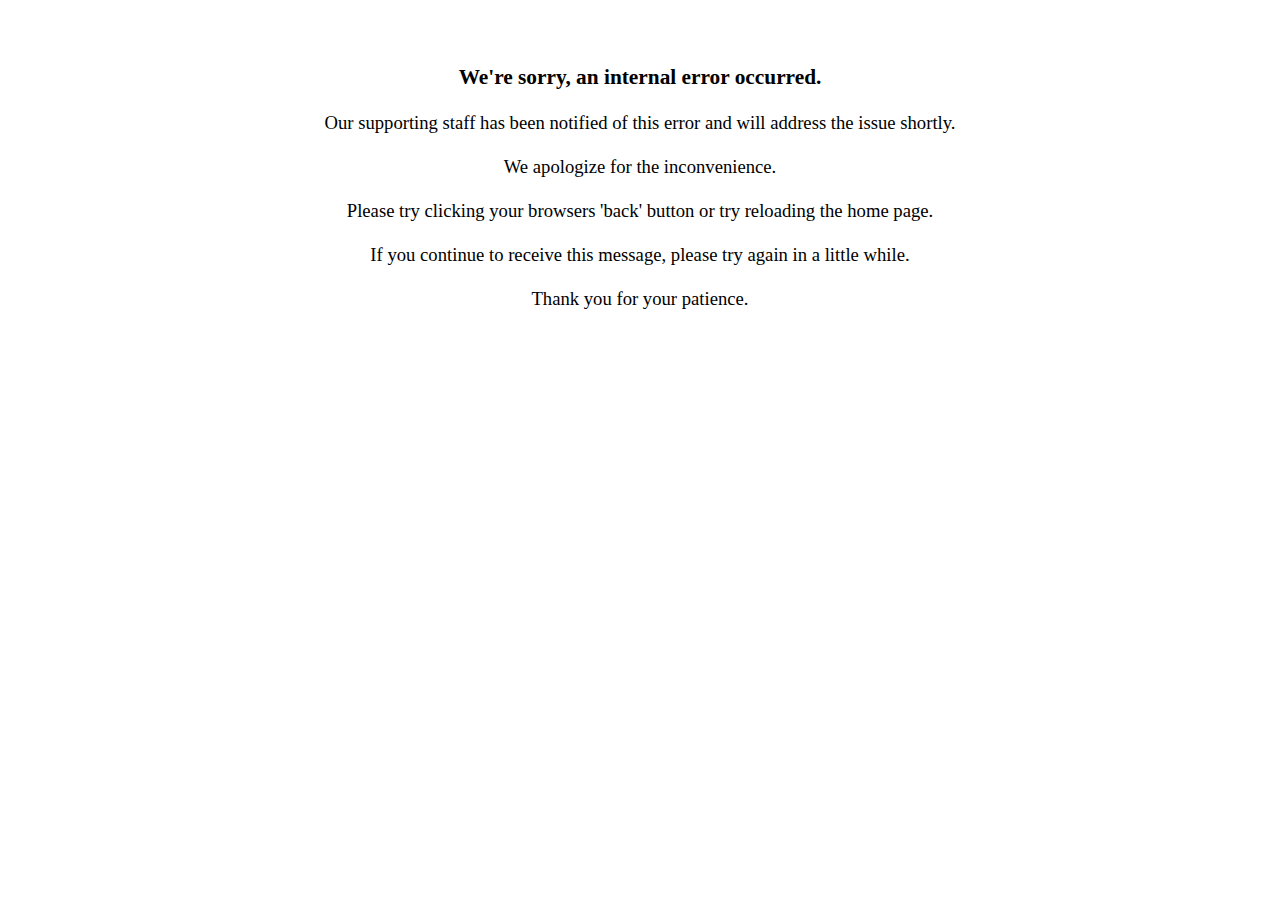
<file: Presentation/Nop.Web/ErrorPage.htm>
<!DOCTYPE html>
<html>
<head>
    <title>Error</title>
</head>
<body>
    <div align="center">

        <!-- implement as you like
    <br /><br />
    <a href="http://www.yourdomain.com">
    <img src="http://www.yourdomain.com/content/images/error-page-logo.jpg" style="border:none;" alt="logo" />
    </a>
-->

        <br />
        <br />
        <p style="font-size: 16pt; font-weight: bold;">
            We're sorry, an internal error occurred.
        </p>
        <p style="font-size: 14pt;">
            Our supporting staff has been notified of this error and will address the issue shortly.<br />
            <br />
            We  apologize for the inconvenience.<br />
            <br />
            Please try clicking your browsers 'back' button or try reloading the home page.

            <!-- implement as you like
        <br /><br />
        <a href="http://www.yourdomain.com">http://yourdomain.com</a>
-->
            <br />
            <br />
            If you continue to receive this message, please try again in a little while.
        <br />
            <br />
            Thank you for your patience.
        </p>

    </div>
</body>
</html>
</file>
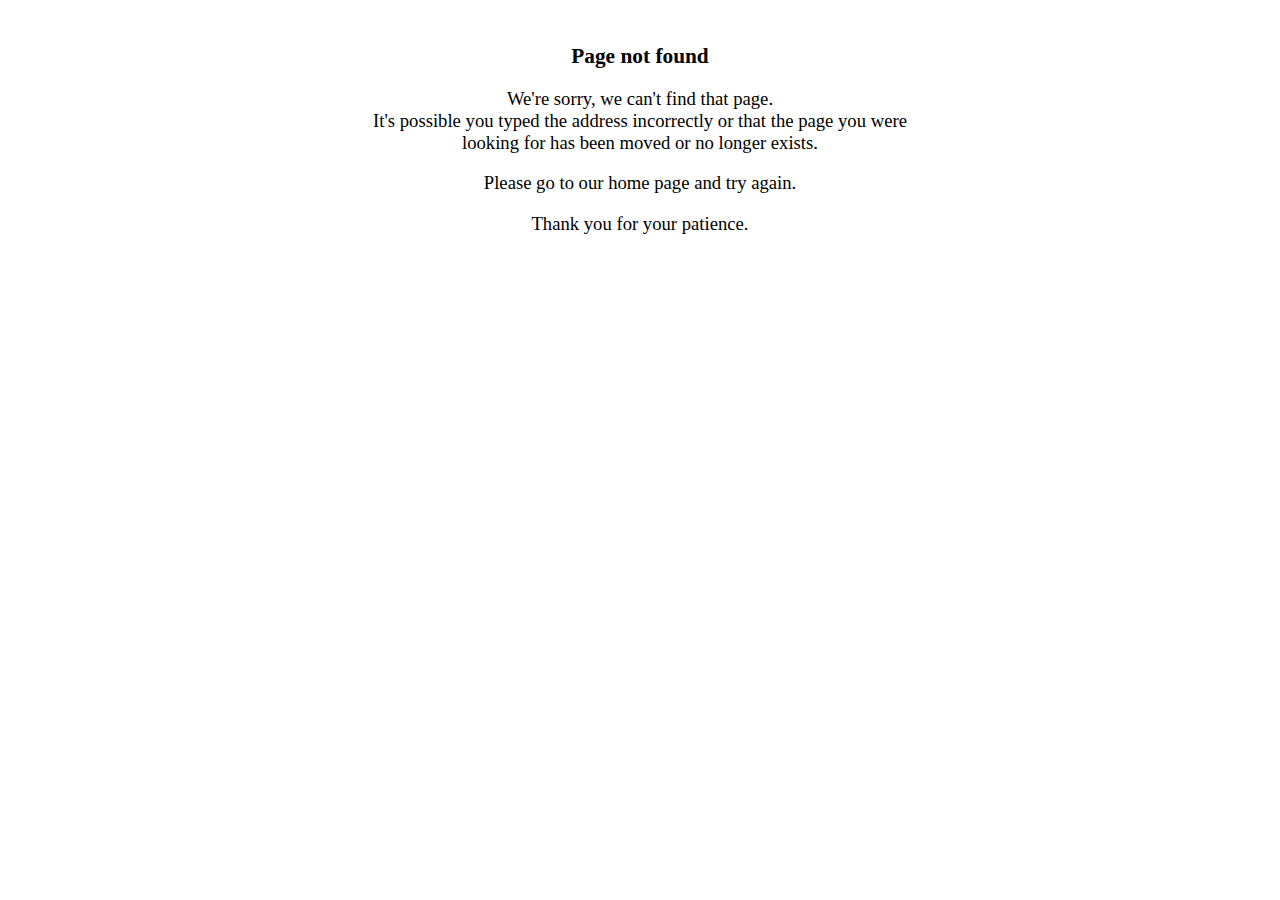
<file: Presentation/Nop.Web/FileNotFound.htm>
<!DOCTYPE html>
<html>
<head>
    <title>File not found</title>
</head>
<body>
    <div align="center">
        <!-- implement as you like  
    <br /><br />
    <a href="http://www.yourdomain.com">
    <img src="http://www.yourdomain.com/content/images/error-page-logo.jpg" style="border:none;" alt="logo" />
    </a>
-->

        <br />
        <br />
        <div style="font-size: 16pt; font-weight: bold;">
            Page not found
        </div>
        <p style="font-size: 14pt;">
            We're sorry, we can't find that page.
            <br />
            It's possible you typed the address incorrectly or that the page you were
            <br />
            looking for has been moved or no longer exists. 
        </p>
        <p style="font-size: 14pt;">
            Please go to our home page and try again. 
        </p>

        <!-- implement as you like        
            <br /><br />
            <a href="http://www.yourdomain.com">http://www.yourdomain.com</a>
            -->
        <p style="font-size: 14pt;">
            Thank you for your patience. 
        </p>
    </div>
</body>
</html>
</file>
